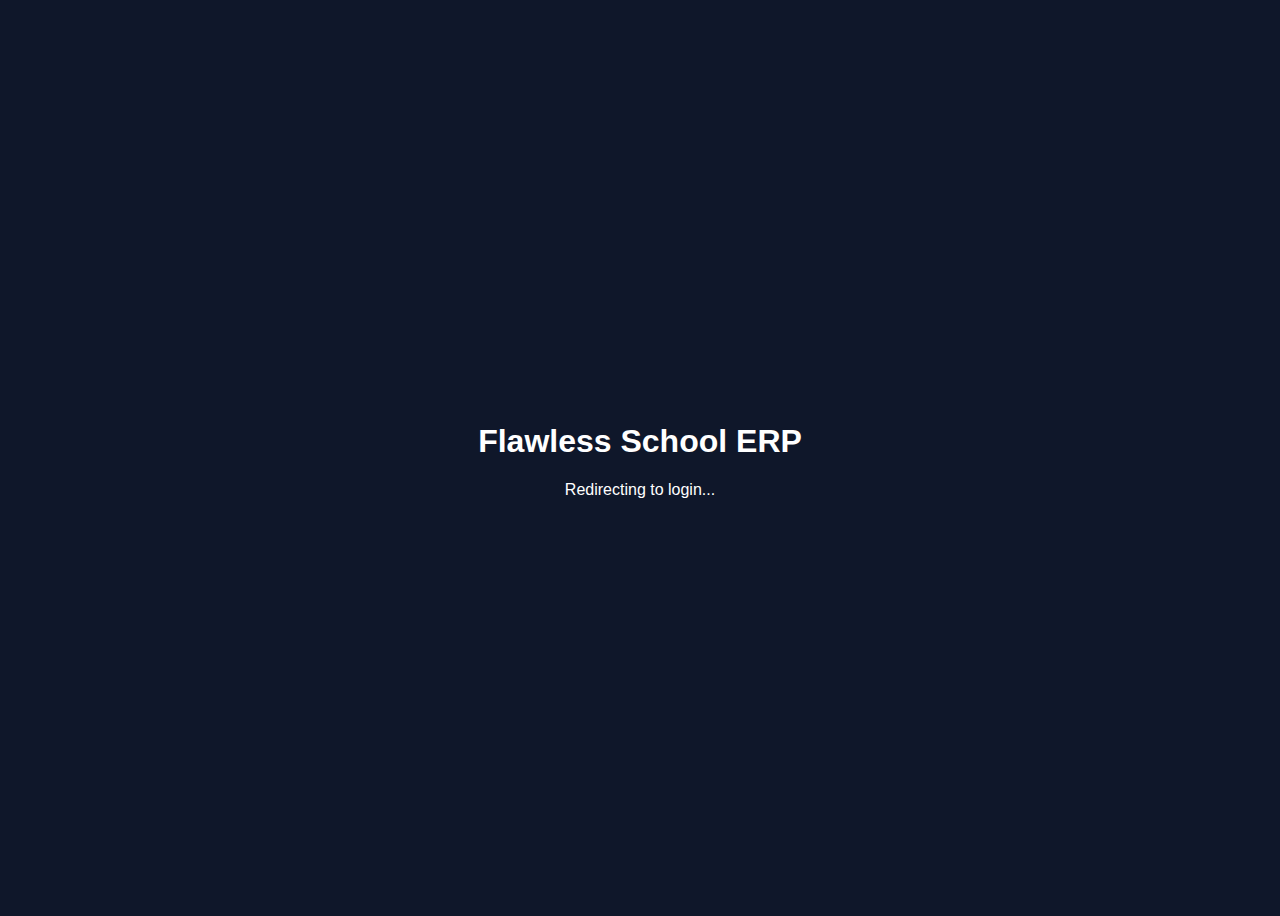
<file: index.html>
<!DOCTYPE html>
<html>
<head>
  <title>Flawless School ERP</title>
  <meta http-equiv="refresh" content="1; url=auth/login.html">
  <style>
    body {
      font-family: Arial, sans-serif;
      display: flex;
      height: 100vh;
      align-items: center;
      justify-content: center;
      background: #0f172a;
      color: white;
      text-align: center;
    }
  </style>
</head>
<body>

<div>
  <h1>Flawless School ERP</h1>
  <p>Redirecting to login...</p>
</div>

</body>
</html>
</file>
